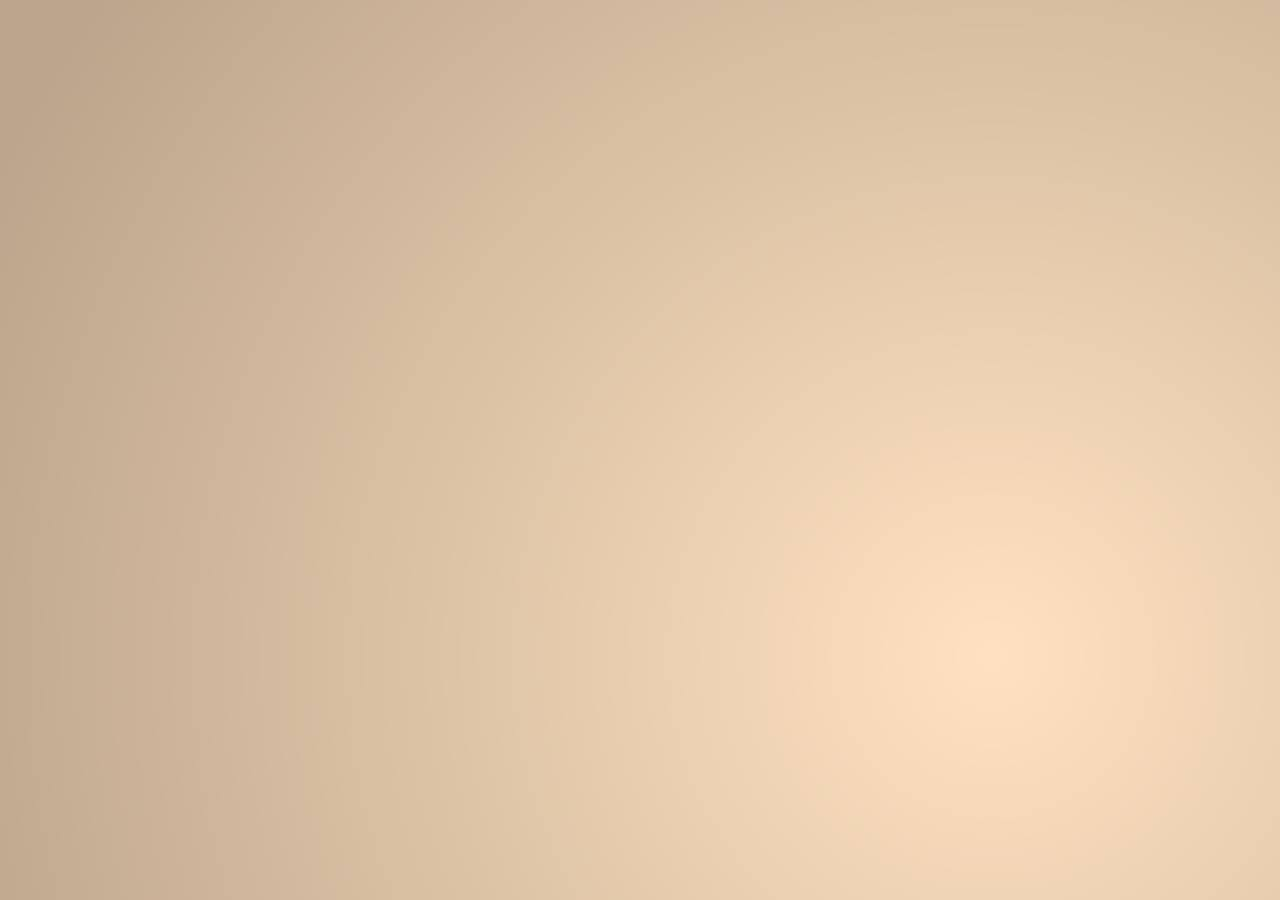
<file: configure.html>
<html>
<head> 
<title>Tomato Tracker</title>
<link rel="apple-touch-icon" sizes="57x57" href="favicon/apple-icon-57x57.png">
<link rel="apple-touch-icon" sizes="60x60" href="favicon/apple-icon-60x60.png">
<link rel="apple-touch-icon" sizes="72x72" href="favicon/apple-icon-72x72.png">
<link rel="apple-touch-icon" sizes="76x76" href="favicon/apple-icon-76x76.png">
<link rel="apple-touch-icon" sizes="114x114" href="favicon/apple-icon-114x114.png">
<link rel="apple-touch-icon" sizes="120x120" href="favicon/apple-icon-120x120.png">
<link rel="apple-touch-icon" sizes="144x144" href="favicon/apple-icon-144x144.png">
<link rel="apple-touch-icon" sizes="152x152" href="favicon/apple-icon-152x152.png">
<link rel="apple-touch-icon" sizes="180x180" href="favicon/apple-icon-180x180.png">
<link rel="icon" type="image/png" sizes="192x192"  href="favicon/android-icon-192x192.png">
<link rel="icon" type="image/png" sizes="32x32" href="favicon/favicon-32x32.png">
<link rel="icon" type="image/png" sizes="96x96" href="favicon/favicon-96x96.png">
<link rel="icon" type="image/png" sizes="16x16" href="favicon/favicon-16x16.png">
<link rel="manifest" href="favicon/manifest.json">
<meta name="msapplication-TileColor" content="#ffffff">
<meta name="msapplication-TileImage" content="/ms-icon-144x144.png">
<meta name="theme-color" content="#ffffff">

<link rel="stylesheet" type="text/css" href="pomodoro.css">
</head>
<body>
</body>
</html>
</file>
<file: pomodoro.css>
.timer{text-align:center; font-family: "Helvetica Neue", "Helvetica", Helvetica, Arial, sans-serif; font-weight:bold; font-size: 5em;}
div{font-family: "Helvetica Neue", "Helvetica"; color:black;  border-color: black; font-weight: bold;}
#timerWindow{float:right;   width:35%; padding-top:2.3%; color:white;}
.body{position: relative}
#progress{ position: relative;
	width: 60%;
	margin-left:5%;
	height: 30px;
	align:left;
	float:left;
	background-color: white;
	margin-top:4em;
	border-radius: 10px;}

	#bar {
		position: relative;
		width: 100%;
		height: 100%;
		background-color: rgb(139,0,0);
		border-radius: 10px;
	}
	#pause{
		position: relative;
		margin:auto;
		background-color: green;
		font-family: "Helvetica Neue", "Helvetica", Helvetica, Arial, sans-serif;


	}

	#image-container{
		z-index: -1;
	}

	#image-cover{
		background-color: #DCC3A5;
		height: 100%;

	}

	#source {

		width:100%;
		clear:both;
		margin:auto;
		display:block;
		position:absolute;
		align-content: center;
		bottom:0;
		height: 30%;
	}
	#tomatoTracker{
		margin: auto;
		font-family: "Helvetica Neue", "Helvetica", Helvetica, Arial, sans-serif;
		
		width:100%;
		display:block;
		clear:both;
		text-align: center;
		margin-bottom: 1em;

	}
	.header{
		position: relative;
		margin:auto;
		width: 30%;

		/*background-color: #FF1111;*/

	}

	.hgInner {
    position: relative;
    float: left;
    height: 100%;
    width: 955px;
    overflow: hidden;
    -webkit-animation: reveal 4s ease;
    -webkit-animation-fill-mode: backwards;
}

@-webkit-keyframes reveal {
    0%   {width: 0px;}
    100% { width: 100%;}
}
@keyframes reveal {
    0%   {width: 0px;}
    100% { width: 100%;}
}
	.toolbar{
		position: : relative;
		margin:auto;
		display:block;
		width:100%;
		background-color: rgba(139,0,0, 0.1);
	}

	#headerElementRight{
		font-family: "Helvetica Neue", "Helvetica", Helvetica, Arial, sans-serif;
		border-radius: 10px;
		padding:4%;
		border-width:1px;
		margin-right: 4%;
		border-color: black;
		font-size: 2em;
		background-color: rgba(76, 175, 80, 0.0);
		border-style: solid;
		
		position: relative;
		margin-top: .5em;
		float:right;
		width: 40%;
	}

	body{
		background-image: url("white_cream.png");
		//background-color: #507642;
	}

	#headerElementLeft{
		font-family: "Helvetica Neue", "Helvetica", Helvetica, Arial, sans-serif;
		border-radius: 10px;
		padding:4%;
		border-width:1px;
		margin-right: 4%;
		border-color: black;
		font-size: 2em;
		background-color: rgba(76, 175, 80, 0.0);
		border-style: solid;
		
		position: relative;
		margin-top: .5em;
		float:left;
		width: 40%;
	}

	#wrapper {
		float: left;
		width: 200px;
	}

	#button{
		clear:both;
		margin:auto;
		width:100%;
		position: relative;
		display:block;

	}
	#timerStatus{
		text-align: center;
		margin: auto;
		width:50%;
	}
	.button{
		font-family: "Helvetica Neue", "Helvetica", Helvetica, Arial, sans-serif;
		font-weight: bold;
		font-size: 1.2em;
		text-align: center;
		background-color: rgba(0,0,0, 0.0);
		border-style: solid;
		border-color: black;
		border-width:1px;
		display:block;
		width:8%;
		border-radius: 10px;
		margin:auto;
		text-align: center;
		text-decoration: none;
		
	}

	/*.container-popup{
		z-index: -1;
		position: fixed;
		top: 0;
		top: 0;
		right: 0;
		bottom: 0;
		left: 0;
		background-color:rgba(0,0,0,1.0);
	}

	.inputBox{
		position: absolute;
		width: 50%;
		height: 30%;
		top: 0;
		right: 0;
		bottom: 0;
		left: 0;
		margin: auto;
		background-color: #5C755E;
		}*/
		#everything{
			margin:auto;
			position: relative;
			top: 40%;
			transform: translateY(-50%);
		}
</file>
